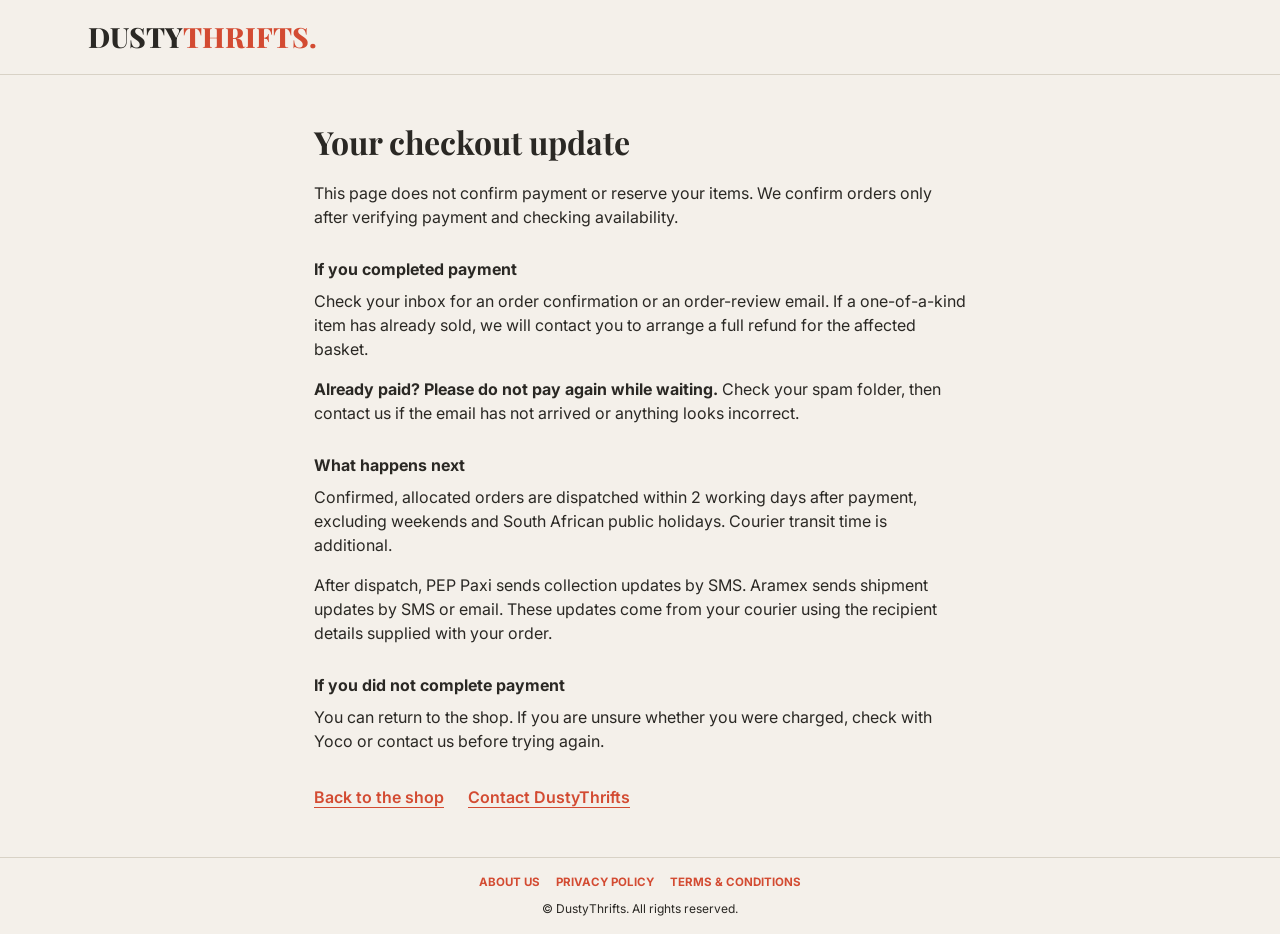
<file: success.html>
<!DOCTYPE html>
<html lang="en">
<head>
  <meta charset="UTF-8" />
  <meta name="viewport" content="width=device-width, initial-scale=1, viewport-fit=cover" />
  <title>Checkout Update | DustyThrifts</title>
  <meta name="robots" content="noindex, nofollow" />
  <meta name="referrer" content="no-referrer" />
  <meta name="theme-color" content="#F4F0EA" />
  <meta name="apple-mobile-web-app-title" content="DustyThrifts" />
  <link rel="icon" href="favicon.ico?v=20261027" sizes="16x16 32x32 48x48" />
  <link rel="icon" type="image/png" sizes="16x16" href="images/icons/favicon-16.png?v=20261027" />
  <link rel="icon" type="image/png" sizes="32x32" href="images/icons/favicon-32.png?v=20261027" />
  <link rel="icon" type="image/png" sizes="48x48" href="images/icons/favicon-48.png?v=20261027" />
  <link rel="apple-touch-icon" sizes="180x180" href="apple-touch-icon.png?v=20261027" />
  <link rel="manifest" href="site.webmanifest?v=20261027" />
  <link rel="stylesheet" href="style.css?v=20261026-store-info" />
  <link rel="preconnect" href="https://fonts.googleapis.com" />
  <link rel="preconnect" href="https://fonts.gstatic.com" crossorigin />
  <link href="https://fonts.googleapis.com/css2?family=Inter:wght@400;500;600&family=Playfair+Display:ital,wght@0,400;0,600;0,800;1,400&display=swap" rel="stylesheet" />
</head>
<body class="payment-return-page">
  <header class="site-header">
    <div class="header-inner">
      <a class="logo" href="./" aria-label="DustyThrifts home"><h1>DUSTY<span>THRIFTS.</span></h1></a>
    </div>
  </header>
  <main class="payment-return">
    <h1>Your checkout update</h1>
    <p>This page does not confirm payment or reserve your items. We confirm orders only after verifying payment and checking availability.</p>
    <h2>If you completed payment</h2>
    <p>Check your inbox for an order confirmation or an order-review email. If a one-of-a-kind item has already sold, we will contact you to arrange a full refund for the affected basket.</p>
    <p><strong>Already paid? Please do not pay again while waiting.</strong> Check your spam folder, then contact us if the email has not arrived or anything looks incorrect.</p>
    <h2>What happens next</h2>
    <p>Confirmed, allocated orders are dispatched within 2 working days after payment, excluding weekends and South African public holidays. Courier transit time is additional.</p>
    <p>After dispatch, PEP Paxi sends collection updates by SMS. Aramex sends shipment updates by SMS or email. These updates come from your courier using the recipient details supplied with your order.</p>
    <h2>If you did not complete payment</h2>
    <p>You can return to the shop. If you are unsure whether you were charged, check with Yoco or contact us before trying again.</p>
    <nav class="payment-return-actions" aria-label="Next steps">
      <a href="./#shop">Back to the shop</a>
      <a href="./#contact">Contact DustyThrifts</a>
    </nav>
  </main>
  <footer class="site-footer">
    <nav class="footer-legal-links" aria-label="Store information">
      <a href="./#about">About Us</a>
      <a href="./#privacy">Privacy Policy</a>
      <a href="./#terms">Terms &amp; Conditions</a>
    </nav>
    <p>&copy; DustyThrifts. All rights reserved.</p>
  </footer>
</body>
</html>
</file>
<file: style.css>
/* CSS Reset & Variables */
*, *::before, *::after {
  box-sizing: border-box;
}

:root {
  --bg-color: #F4F0EA;
  --text-main: #2A2824;
  --accent-color: #D34B32;
  --border-color: #D8D2C6;
  --font-sans: 'Inter', -apple-system, BlinkMacSystemFont, sans-serif;
  --font-serif: 'Playfair Display', Georgia, serif;
}

html {
  scroll-behavior: smooth;
  background-color: var(--bg-color);
  min-height: 100%;
  overflow-x: hidden;
}

body {
  margin: 0;
  min-height: 100%;
  font-family: var(--font-sans);
  background-color: var(--bg-color);
  color: var(--text-main);
  line-height: 1.5;
  -webkit-font-smoothing: antialiased;
  overflow-x: hidden;
  overscroll-behavior-x: none;
}

body.no-scroll {
  overflow: hidden;
}

a {
  color: var(--text-main);
  text-decoration: none;
}

button,
input,
select,
textarea {
  font: inherit;
}

button:focus-visible,
a:focus-visible,
input:focus-visible,
select:focus-visible,
textarea:focus-visible {
  outline: 2px solid var(--accent-color);
  outline-offset: 3px;
}

/* Header & Cart Button */
.site-header {
  position: sticky;
  top: 0;
  background-color: var(--bg-color);
  z-index: 1000;
  border-bottom: 1px solid var(--border-color);
}

.header-inner {
  display: flex;
  justify-content: space-between;
  align-items: center;
  padding: 0.8rem 1rem;
  max-width: 1200px;
  margin: 0 auto;
}

.logo h1 {
  font-family: var(--font-serif);
  font-size: 1.35rem;
  font-weight: 800;
  margin: 0;
}

.logo span { color: var(--accent-color); }

.header-sub {
  text-align: center;
  border-top: 1px solid var(--border-color);
  padding: 0.5rem 1.5rem;
  background-color: var(--bg-color);
}

.header-sub p {
  margin: 0;
  font-weight: 500;
  letter-spacing: 0.02em;
}

.nav-desktop {
  display: none;
  gap: 2rem;
}

.nav-desktop a {
  font-size: 0.85rem;
  text-transform: uppercase;
  letter-spacing: 0.05em;
  font-weight: 500;
}

.header-actions {
  display: flex;
  align-items: center;
  gap: 1rem;
}

.cart-trigger {
  background: var(--text-main);
  color: var(--bg-color);
  border: none;
  padding: 0.5rem 0.8rem;
  display: flex;
  align-items: center;
  gap: 0.4rem;
  cursor: pointer;
  box-shadow: 2px 2px 0 var(--accent-color);
}

.cart-count {
  background: var(--accent-color);
  color: #fff;
  font-size: 0.7rem;
  font-weight: 700;
  padding: 2px 6px;
  border-radius: 10px;
}

.menu-toggle {
  display: flex;
  flex-direction: column;
  gap: 4px;
  background: none;
  border: none;
  cursor: pointer;
}

.bar {
  width: 22px;
  height: 2px;
  background-color: var(--text-main);
}

/* Side Navigation */
.side-menu {
  position: fixed;
  top: 0;
  right: 0;
  width: 260px;
  height: 100vh;
  background-color: var(--text-main);
  color: var(--bg-color);
  padding: 4rem 1.5rem;
  transform: translateX(100%);
  transition: transform 0.3s ease;
  z-index: 3000;
}

.side-menu.active { transform: translateX(0); }
.nav-list-side { list-style: none; padding: 0; margin: 0; display: flex; flex-direction: column; gap: 1.5rem; }
.nav-list-side a { color: var(--bg-color); font-family: var(--font-serif); font-size: 1.5rem; }

.close-btn {
  position: absolute;
  top: 1rem;
  right: 1rem;
  background: none;
  border: none;
  color: inherit;
  font-size: 2rem;
  cursor: pointer;
}

.menu-overlay,
.cart-overlay {
  position: fixed;
  inset: 0;
  background: rgba(0, 0, 0, 0.4);
  display: none;
  z-index: 2500;
}

.menu-overlay.active,
.cart-overlay.active { display: block; }

/* Main Grid & Image Optimization */
main {
  max-width: 1200px;
  margin: 0 auto;
}

.section { padding: 1.5rem 1rem; border-bottom: 1px solid var(--border-color); }
.shop-section { padding: 1.5rem 0.5rem; }
.section-title { font-family: var(--font-serif); font-size: 1.75rem; text-align: center; margin-bottom: 1rem; }

.products-grid {
  display: grid;
  grid-template-columns: repeat(2, 1fr);
  gap: 12px;
  background-color: transparent;
}

.catalogue-message {
  grid-column: 1 / -1;
  margin: 1rem 0;
  text-align: center;
  font-size: 0.9rem;
  color: #666;
}

.catalogue-message.error {
  color: var(--accent-color);
}

.product-card {
  background: var(--bg-color);
  border: 1px solid var(--border-color);
  border-radius: 4px;
  overflow: hidden;
  padding: 0;
  display: flex;
  flex-direction: column;
  justify-content: space-between;
}

/* Image Carousel */
.carousel {
  position: relative;
  width: 100%;
  overflow: hidden;
  background: #e8e3da;
  cursor: pointer;
}

.carousel::after {
  content: '\203A';
  position: absolute;
  right: 7px;
  top: 50%;
  transform: translateY(-50%);
  width: 1.35rem;
  height: 1.35rem;
  display: grid;
  place-items: center;
  border-radius: 999px;
  background: rgba(244, 240, 234, 0.38);
  color: rgba(42, 40, 36, 0.55);
  font-size: 1rem;
  line-height: 1;
  pointer-events: none;
  z-index: 4;
}

.carousel-slides {
  position: relative;
  width: 100%;
  height: 210px;
}

.carousel-slides img {
  position: absolute;
  top: 0;
  left: 0;
  width: 100%;
  height: 100%;
  object-fit: cover;
  opacity: 0;
  transition: opacity 0.3s ease;
}

.carousel-slides img.active {
  opacity: 1;
}

.carousel-slides img.is-empty {
  display: none;
}

.carousel-btn {
  position: absolute;
  top: 50%;
  transform: translateY(-50%);
  background: transparent;
  color: transparent;
  border: none;
  width: 2rem;
  height: 2.4rem;
  padding: 0;
  cursor: pointer;
  z-index: 5;
  font-size: 0;
  border-radius: 4px;
}

.carousel-btn.prev { display: none !important; }
.carousel-btn.next { right: 6px; }
.carousel-btn.is-hidden { display: none; }

.carousel-dots {
  position: absolute;
  left: 0;
  right: 0;
  bottom: 7px;
  display: flex;
  justify-content: center;
  gap: 5px;
  pointer-events: none;
}

.dot {
  width: 5px;
  height: 5px;
  border-radius: 999px;
  background: rgba(255, 255, 255, 0.45);
}

.dot.active {
  background: rgba(255, 255, 255, 0.9);
}

/* Product Info */
.product-info {
  display: flex;
  flex-direction: column;
  gap: 0.3rem;
  padding: 0.6rem;
}

.product-header-row {
  display: flex;
  justify-content: space-between;
  align-items: baseline;
  gap: 0.5rem;
}

.product-title {
  font-family: var(--font-serif);
  font-size: 0.85rem;
  margin: 0;
  white-space: nowrap;
  overflow: hidden;
  text-overflow: ellipsis;
}

.product-price {
  font-size: 0.85rem;
  font-weight: 700;
  color: var(--accent-color);
}

.product-meta-row,
.product-action-row {
  display: flex;
  justify-content: space-between;
  align-items: center;
  gap: 0.5rem;
}

.product-size {
  font-size: 0.7rem;
  font-weight: 600;
  color: #666;
}

.product-status {
  font-size: 0.62rem;
  font-weight: 700;
  color: #2E7D32;
  text-transform: uppercase;
  letter-spacing: 0.04em;
}

.product-status.is-sold {
  color: var(--accent-color);
}

.btn-add-cart {
  margin-left: auto;
  min-width: 2.1rem;
  background: var(--text-main);
  color: var(--bg-color);
  border: none;
  padding: 0.2rem 0.6rem;
  font-size: 1.1rem;
  line-height: 1;
  font-weight: 600;
  cursor: pointer;
  box-shadow: 2px 2px 0 var(--accent-color);
  transition: transform 0.1s, opacity 0.2s;
}

.btn-add-cart:active { transform: translate(1px, 1px); }

.btn-add-cart.is-added,
.btn-add-cart:disabled {
  opacity: 0.7;
  cursor: not-allowed;
  font-size: 0.68rem;
  text-transform: uppercase;
  letter-spacing: 0.04em;
}

/* Lightbox Modal for Enlarged View */
.image-lightbox {
  position: fixed;
  inset: 0;
  background: rgba(0, 0, 0, 0.9);
  z-index: 4000;
  display: none;
  justify-content: center;
  align-items: center;
  padding: 1rem;
}

.image-lightbox.active {
  display: flex;
}

.lightbox-content {
  position: relative;
  max-width: 90%;
  max-height: 92vh;
  display: flex;
  flex-direction: column;
  justify-content: center;
  align-items: center;
  gap: 0.75rem;
}

.lightbox-content img {
  max-width: 100%;
  max-height: 72vh;
  object-fit: contain;
}

.lightbox-close {
  position: absolute;
  top: -0.75rem;
  right: -0.75rem;
  width: 2rem;
  height: 2rem;
  border: 1px solid rgba(255, 255, 255, 0.35);
  background: rgba(0, 0, 0, 0.6);
  color: #fff;
  font-size: 1.5rem;
  line-height: 1;
  cursor: pointer;
  z-index: 4002;
}

.lightbox-nav {
  position: absolute;
  top: 45%;
  transform: translateY(-50%);
  background: rgba(255, 255, 255, 0.2);
  color: #fff;
  border: none;
  font-size: 2rem;
  padding: 0.5rem 1rem;
  cursor: pointer;
  z-index: 4001;
}

.lightbox-nav.prev { left: -50px; }
.lightbox-nav.next { right: -50px; }
.lightbox-nav.is-hidden { display: none; }

.lightbox-details {
  width: min(100%, 520px);
  color: var(--bg-color);
  font-size: 0.78rem;
  line-height: 1.4;
  text-align: left;
  border-top: 1px solid rgba(244, 240, 234, 0.35);
  padding-top: 0.7rem;
}

.lightbox-details h4 {
  margin: 0 0 0.35rem;
  font-family: var(--font-serif);
  font-size: 1rem;
}

.lightbox-details p {
  margin: 0.15rem 0;
}

/* Original Fonts Restored */
.original-font-about {
  font-family: var(--font-serif);
  font-size: 1.1rem;
  font-style: italic;
}

.original-font-archive {
  font-family: var(--font-serif);
  font-weight: 600;
}

.original-font-contact {
  font-family: var(--font-serif);
}

/* Cart Side Drawer */
.cart-drawer {
  position: fixed;
  top: 0;
  right: 0;
  width: min(100vw, 420px);
  max-width: 100vw;
  height: 100vh;
  height: 100dvh;
  background: var(--bg-color);
  z-index: 3000;
  transform: translateX(100%);
  transition: transform 0.3s cubic-bezier(0.4, 0, 0.2, 1);
  display: flex;
  flex-direction: column;
  overflow-x: hidden;
}

.cart-drawer.active { transform: translateX(0); }

.cart-header {
  display: flex;
  justify-content: space-between;
  align-items: center;
  padding: 1rem 1.25rem;
  border-bottom: 1px solid var(--border-color);
}

.cart-header h3 {
  margin: 0;
  font-family: var(--font-serif);
  font-size: 1.2rem;
}

.shipping-banner {
  background: #E8F5E9;
  color: #2E7D32;
  font-size: 0.75rem;
  padding: 0.5rem 1.25rem;
  text-align: center;
  border-bottom: 1px solid var(--border-color);
}

.cart-body {
  padding: 1rem 1.25rem;
  overflow-y: auto;
  overflow-x: hidden;
  flex: 1;
  display: flex;
  flex-direction: column;
  gap: 1.25rem;
  width: 100%;
}

.cart-items-list {
  display: flex;
  flex-direction: column;
  gap: 0.75rem;
}

.cart-empty {
  font-size: 0.85rem;
  color: #666;
  text-align: center;
  margin: 0;
}

.cart-item {
  display: flex;
  justify-content: space-between;
  align-items: center;
  gap: 0.75rem;
  padding-bottom: 0.5rem;
  border-bottom: 1px dashed var(--border-color);
}

.cart-item-info h5 { margin: 0; font-size: 0.85rem; }
.cart-item-info p { margin: 0; font-size: 0.75rem; color: #666; }
.cart-item-info .cart-stock-error { color: var(--accent-color); font-weight: 600; }

.cart-item-remove {
  background: none;
  border: none;
  color: var(--accent-color);
  font-size: 0.75rem;
  cursor: pointer;
  text-decoration: underline;
}

/* Checkout Form */
.checkout-form {
  display: flex;
  flex-direction: column;
  gap: 0.85rem;
  margin-top: 0.5rem;
  min-width: 0;
}

.checkout-form h4 {
  margin: 0;
  font-family: var(--font-serif);
  font-size: 1rem;
}

.form-group {
  display: flex;
  flex-direction: column;
  gap: 0.25rem;
  margin: 0;
  padding: 0;
  border: 0;
}

.form-group label,
.shipping-fieldset legend {
  font-size: 0.7rem;
  font-weight: 600;
  text-transform: uppercase;
}

.form-group input,
.form-group select,
.form-group textarea {
  width: 100%;
  min-width: 0;
  padding: 0.6rem;
  border: 1px solid var(--text-main);
  background: transparent;
  font-family: var(--font-sans);
  font-size: 0.85rem;
}

.form-group input.input-error,
.form-group select.input-error,
.form-group textarea.input-error {
  border-color: var(--accent-color);
}

.field-error {
  min-height: 0.8rem;
  color: var(--accent-color);
  font-size: 0.68rem;
  line-height: 1.2;
}

.form-feedback {
  display: none;
  font-size: 0.78rem;
  line-height: 1.35;
  overflow-wrap: anywhere;
}

.form-feedback.active {
  display: block;
}

.form-feedback.success {
  color: #2E7D32;
}

.form-feedback.error {
  color: var(--accent-color);
}

.hidden { display: none !important; }

.shipping-options {
  display: flex;
  flex-direction: column;
  gap: 0.5rem;
}

.radio-card {
  border: 1px solid var(--text-main);
  padding: 0.6rem;
  display: flex;
  align-items: center;
  gap: 0.5rem;
  cursor: pointer;
  background: #fff;
}

.radio-content {
  display: flex;
  justify-content: flex-start;
  align-items: baseline;
  gap: 0.45rem;
  width: 100%;
  font-size: 0.8rem;
  font-weight: 500;
  min-width: 0;
}

.radio-content small {
  color: var(--accent-color);
  font-weight: 700;
  white-space: nowrap;
}

.cart-summary {
  border-top: 1px solid var(--text-main);
  padding-top: 0.75rem;
  display: flex;
  flex-direction: column;
  gap: 0.3rem;
}

.summary-row {
  display: flex;
  justify-content: space-between;
  font-size: 0.85rem;
}

.total-row {
  font-weight: 700;
  font-size: 1rem;
  color: var(--accent-color);
  margin-top: 0.2rem;
}

.btn-checkout {
  background: var(--text-main);
  color: var(--bg-color);
  border: none;
  padding: 0.85rem;
  font-weight: 700;
  text-transform: uppercase;
  letter-spacing: 0.05em;
  cursor: pointer;
  box-shadow: 4px 4px 0 var(--accent-color);
  width: 100%;
}

.btn-checkout:disabled {
  opacity: 0.5;
  cursor: not-allowed;
}

/* Scroll Gallery & Contact */
.scroll-gallery {
  display: flex;
  gap: 1rem;
  overflow-x: auto;
  padding-bottom: 1rem;
}

.vintage-card {
  flex: 0 0 200px;
}

.vintage-card img {
  width: 100%;
  height: 220px;
  object-fit: cover;
}

.item-details {
  display: flex;
  justify-content: space-between;
  gap: 0.75rem;
  font-size: 0.8rem;
  padding-top: 0.4rem;
}

.contact-section {
  max-width: 500px;
  margin: 0 auto;
}

.btn-primary {
  background: var(--text-main);
  color: var(--bg-color);
  border: none;
  padding: 0.85rem;
  width: 100%;
  font-weight: 600;
  cursor: pointer;
  box-shadow: 4px 4px 0 var(--accent-color);
}

/* Legal Modal */
.legal-modal {
  position: fixed;
  inset: 0;
  display: none;
  align-items: center;
  justify-content: center;
  padding: 1.25rem;
  background: rgba(42, 40, 36, 0.55);
  z-index: 4500;
}

.legal-modal.active {
  display: flex;
}

.legal-modal-panel {
  position: relative;
  display: flex;
  flex-direction: column;
  width: min(calc(100vw - 2rem), 520px);
  max-height: min(82vh, 640px);
  overflow: hidden;
  background: var(--bg-color);
  border: 1px solid var(--border-color);
  box-shadow: 6px 6px 0 var(--accent-color);
  padding: 1.35rem;
}

.legal-modal-close {
  position: absolute;
  top: 0.75rem;
  right: 0.75rem;
  width: 2rem;
  height: 2rem;
  border: 1px solid var(--border-color);
  background: var(--text-main);
  color: var(--bg-color);
  font-size: 1.35rem;
  line-height: 1;
  cursor: pointer;
}

.legal-modal h3 {
  flex-shrink: 0;
  margin: 0 2.5rem 1rem 0;
  font-family: var(--font-serif);
  font-size: 1.45rem;
}

.legal-modal-body {
  min-height: 0;
  overflow-y: auto;
  overscroll-behavior: contain;
  overflow-wrap: anywhere;
  padding: 0.2rem 0.25rem 0.25rem;
}

.legal-modal-body ul {
  display: flex;
  flex-direction: column;
  gap: 0.7rem;
  margin: 0;
  padding-left: 1.2rem;
}

.legal-modal-body li {
  color: #504c44;
  font-size: 0.9rem;
  line-height: 1.5;
}

.founder-profile {
  margin: 0 0 1.25rem;
  text-align: center;
}

.founder-profile img {
  display: block;
  width: min(100%, 200px);
  height: auto;
  aspect-ratio: 4 / 5;
  object-fit: contain;
  margin: 0 auto 0.75rem;
}

.founder-profile strong,
.founder-profile span {
  display: block;
}

.founder-profile span {
  font-size: 0.8rem;
  color: #504c44;
}

.about-story p {
  font-size: 0.9rem;
  line-height: 1.65;
}

.information-contact-link {
  display: inline-block;
  margin-top: 1.25rem;
  color: var(--accent-color);
  text-decoration: underline;
  text-underline-offset: 3px;
  font-size: 0.9rem;
}

.site-toast {
  position: fixed;
  left: 50%;
  bottom: calc(1rem + env(safe-area-inset-bottom));
  transform: translateX(-50%) translateY(1rem);
  width: min(calc(100% - 2rem), 420px);
  background: var(--text-main);
  color: var(--bg-color);
  border: 1px solid var(--border-color);
  padding: 0.85rem 1rem;
  font-size: 0.85rem;
  text-align: center;
  box-shadow: 4px 4px 0 var(--accent-color);
  opacity: 0;
  pointer-events: none;
  transition: opacity 0.2s ease, transform 0.2s ease;
  z-index: 5000;
}

.site-toast.active {
  opacity: 1;
  transform: translateX(-50%) translateY(0);
}

.cart-drawer.active ~ .site-toast { visibility: hidden; }

.site-footer {
  text-align: center;
  padding: 1rem 1rem calc(1rem + env(safe-area-inset-bottom));
  font-size: 0.75rem;
  border-top: 1px solid var(--border-color);
  background: var(--bg-color);
}

.footer-legal-links {
  display: flex;
  flex-wrap: wrap;
  justify-content: center;
  gap: 0.75rem 1rem;
  margin-bottom: 0.5rem;
}

.footer-legal-links button,
.footer-legal-links a {
  border: 0;
  background: none;
  padding: 0;
  color: var(--accent-color);
  font-size: 0.72rem;
  font-weight: 700;
  letter-spacing: 0;
  text-transform: uppercase;
  cursor: pointer;
}

.site-footer p {
  margin: 0;
}

.payment-return-page {
  min-height: 100vh;
  min-height: 100svh;
  display: flex;
  flex-direction: column;
}

.payment-return {
  width: min(100%, 700px);
  padding: 3rem 1.5rem;
  margin: auto;
  overflow-wrap: anywhere;
}

.payment-return h1 {
  font-family: var(--font-serif);
  font-size: 2rem;
  line-height: 1.2;
  margin: 0 0 1.25rem;
}

.payment-return h2 {
  font-size: 1rem;
  margin: 1.75rem 0 0.5rem;
}

.payment-return p {
  margin: 0 0 1rem;
}

.payment-return-actions {
  display: flex;
  flex-wrap: wrap;
  gap: 1rem 1.5rem;
  margin-top: 2rem;
}

.payment-return-actions a {
  color: var(--accent-color);
  font-weight: 600;
  text-decoration: underline;
  text-underline-offset: 4px;
}

/* Laptop & Desktop Optimization */
@media (min-width: 1024px) {
  .header-inner { padding: 1rem 3rem; }
  .logo h1 { font-size: 1.75rem; }
  .nav-desktop { display: flex; }
  .menu-toggle { display: none; }
  .shop-section { padding: 2rem 3rem; }

  .products-grid {
    grid-template-columns: repeat(4, 1fr);
    gap: 1.5rem;
  }

  .carousel-slides {
    height: 280px;
  }

  .product-title { font-size: 0.9rem; }
  .product-price { font-size: 0.9rem; }
}

@media (max-width: 520px) {
  .cart-drawer {
    left: 0;
    right: 0;
    width: 100vw;
  }

  .cart-header,
  .cart-body,
  .shipping-banner {
    padding-left: 1rem;
    padding-right: 1rem;
  }

  .cart-item {
    align-items: flex-start;
  }

  .cart-item-info {
    min-width: 0;
  }

  .cart-item-info h5 {
    overflow-wrap: anywhere;
  }

  .lightbox-content {
    max-width: 100%;
  }

  .lightbox-nav.prev { left: 0; }
  .lightbox-nav.next { right: 0; }
  .lightbox-nav {
    top: 42%;
    padding: 0.35rem 0.7rem;
  }
}
</file>
